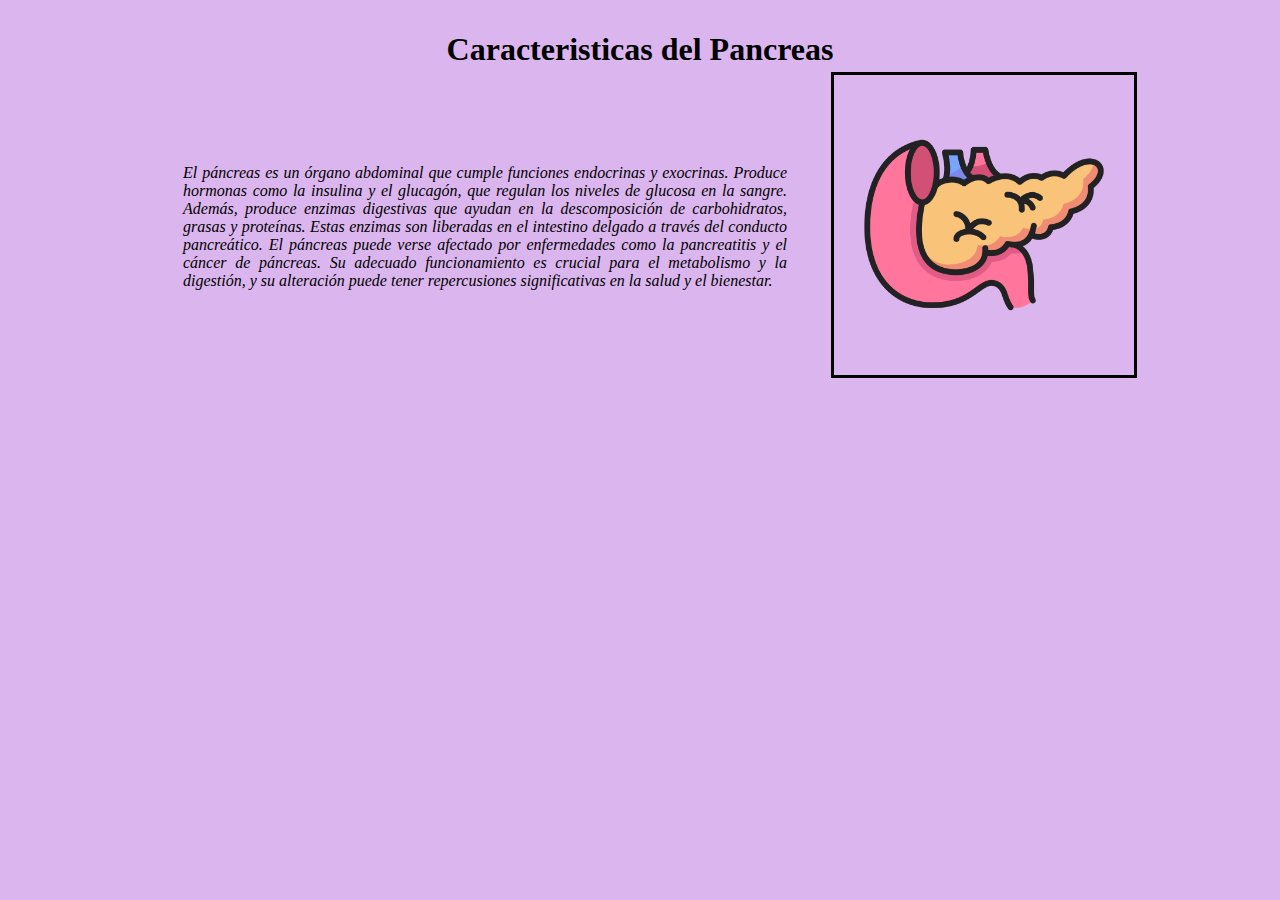
<file: caracteristicas del pancreas.html>
<!DOCTYPE html>
<html lang="en">
<head>
    <meta charset="UTF-8">
    <meta name="viewport" content="width=device-width, initial-scale=1.0">
    <title>Caracteristicas del pancreas</title>
</head>
<body bgcolor="#dbb6ee">
    </table>
    <br>
    <table width="1000" align="center">
        <tr>
        <tr>
            <td align="center" colspan="2"><font face="verdana" size="6" color="black"><b>Caracteristicas del Pancreas</b></font></td>
        </tr>
        <tr>
            <td align="justify"><font face="Tahoma" size="3" color="black"><i><blockquote>El páncreas es un órgano abdominal que cumple funciones endocrinas y exocrinas. Produce hormonas como la insulina y el glucagón, que regulan los niveles de glucosa en la sangre. Además, produce enzimas digestivas que ayudan en la descomposición de carbohidratos, grasas y proteínas. Estas enzimas son liberadas en el intestino delgado a través del conducto pancreático. El páncreas puede verse afectado por enfermedades como la pancreatitis y el cáncer de páncreas. Su adecuado funcionamiento es crucial para el metabolismo y la digestión, y su alteración puede tener repercusiones significativas en la salud y el bienestar.</blockquote></i></font></td>
            <td align="center"><img src="pancreas.png" width="300" border="3"></td>
        </tr>
    </table>
</body>
</html>
</file>
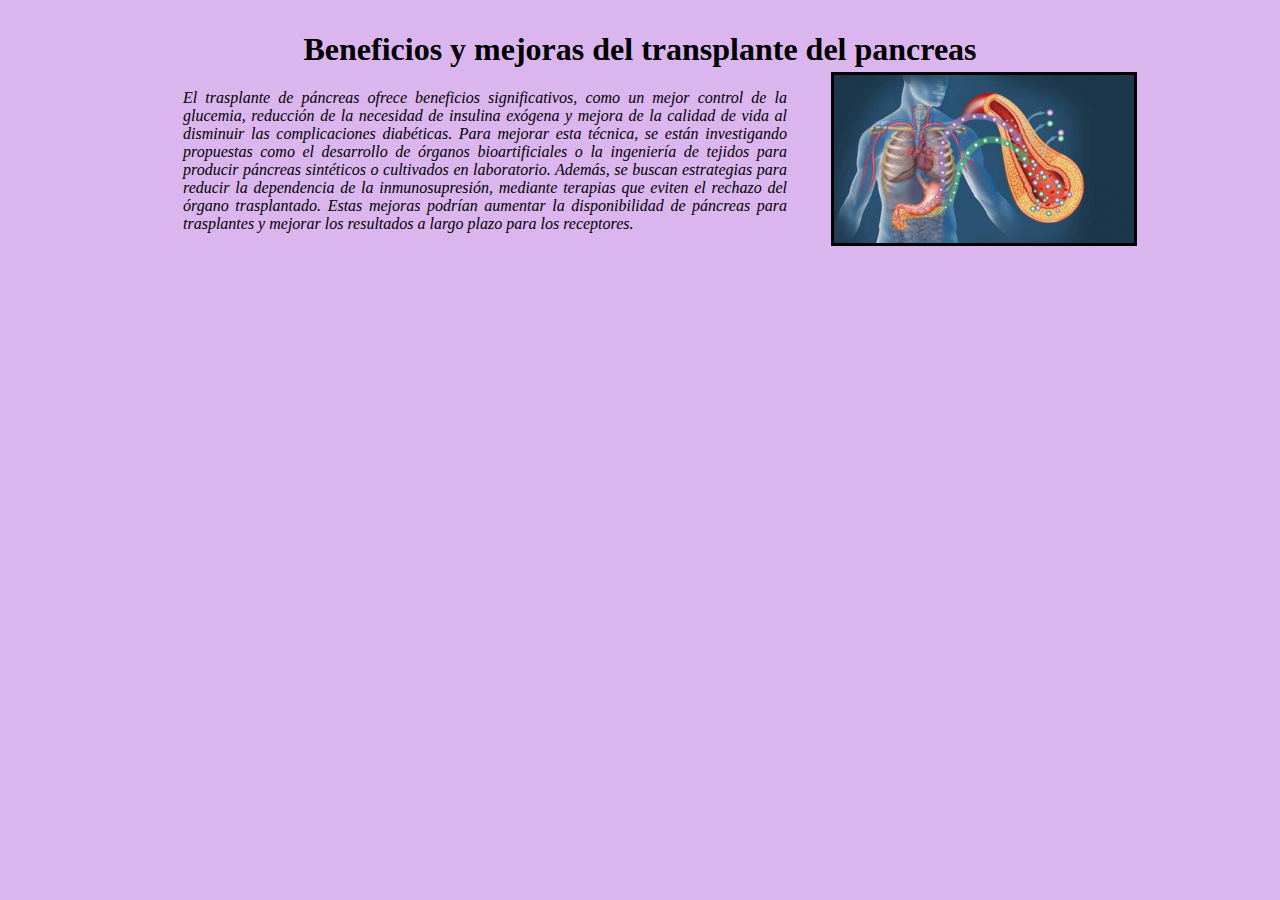
<file: cbeneficios.html>
<!DOCTYPE html>
<html lang="en">
<head>
    <meta charset="UTF-8">
    <meta name="viewport" content="width=device-width, initial-scale=1.0">
    <title>Beneficios y mejoras del transplante</title>
</head>
<body bgcolor="#dbb6ee">
    </table>
    <br>
    <table width="1000" align="center">
        <tr>
        <tr>
            <td align="center" colspan="2"><font face="verdana" size="6" color="black"><b>Beneficios y mejoras del transplante del pancreas</b></font></td>
        </tr>
        <tr>
            <td align="justify"><font face="Tahoma" size="3" color="black"><i><blockquote>El trasplante de páncreas ofrece beneficios significativos, como un mejor control de la glucemia, reducción de la necesidad de insulina exógena y mejora de la calidad de vida al disminuir las complicaciones diabéticas. Para mejorar esta técnica, se están investigando propuestas como el desarrollo de órganos bioartificiales o la ingeniería de tejidos para producir páncreas sintéticos o cultivados en laboratorio. Además, se buscan estrategias para reducir la dependencia de la inmunosupresión, mediante terapias que eviten el rechazo del órgano trasplantado. Estas mejoras podrían aumentar la disponibilidad de páncreas para trasplantes y mejorar los resultados a largo plazo para los receptores.</blockquote></i></font></td>
            <td align="center"><img src="pancreas3.jpg" width="300" border="3"></td>
        </tr>
    </table>
</body>
</html>
</file>
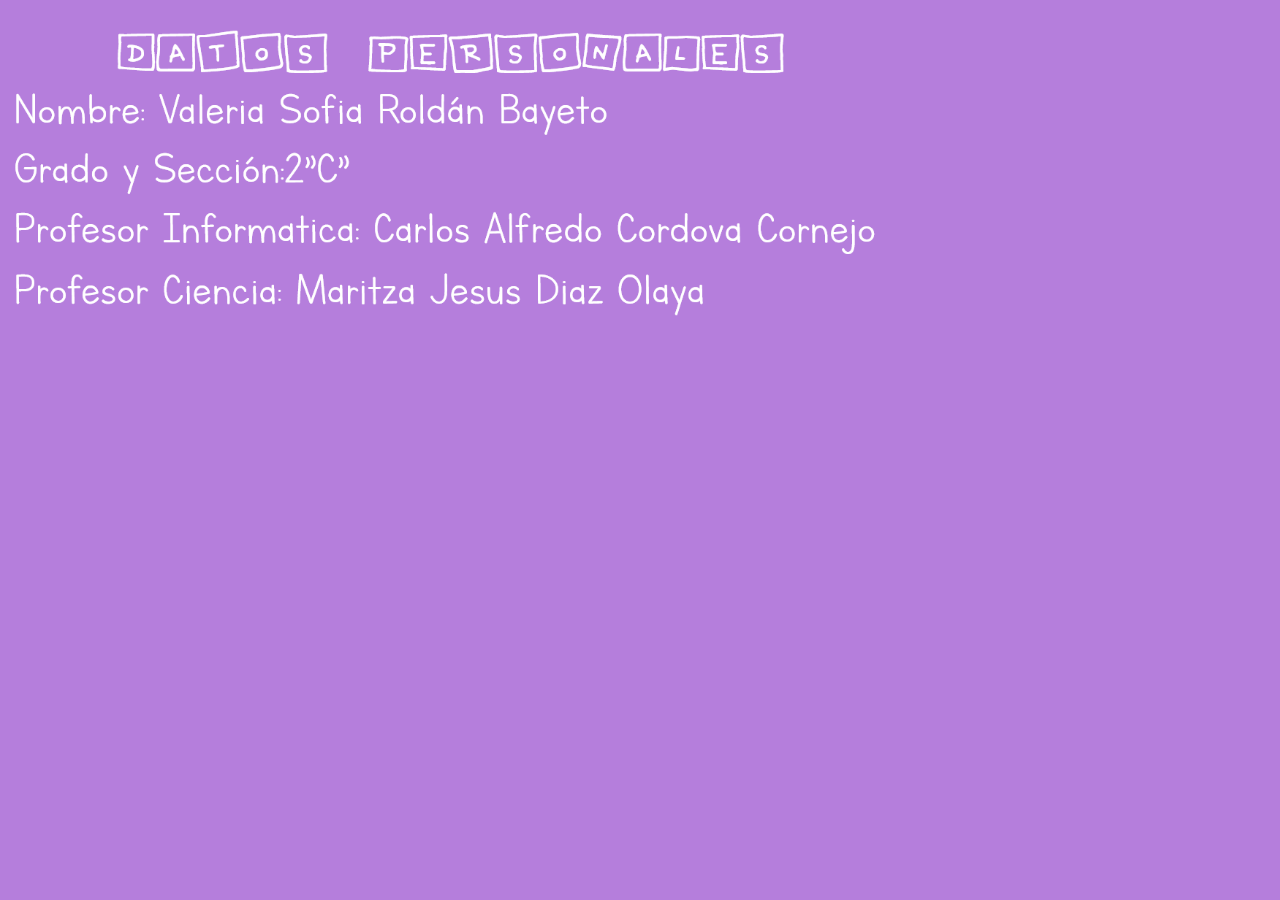
<file: cdatos.html>
<!DOCTYPE html>
<html lang="en">
<head>
    <meta charset="UTF-8">
    <meta http-equiv="X-UA-Compatible" content="IE=edge">
    <meta name="viewport" content="width=device-width, initial-scale=1.0">
    <title>Pancreas</title>
</head>
<body bgcolor="#b57edc">
<p align="left">
    <img src="datos.png" width="70%">
</p>
</body>
</file>
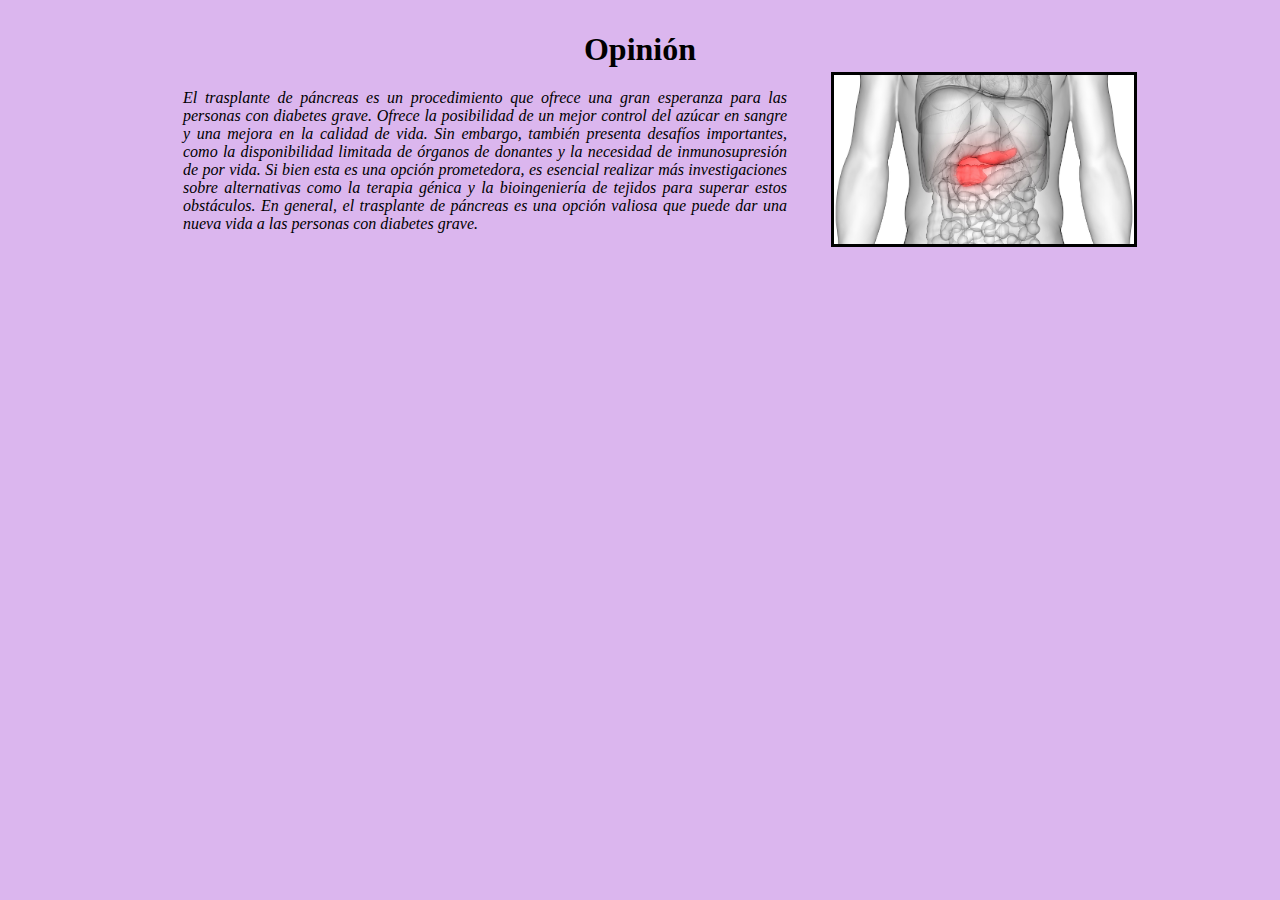
<file: copinion.html>
<!DOCTYPE html>
<html lang="en">
<head>
    <meta charset="UTF-8">
    <meta name="viewport" content="width=device-width, initial-scale=1.0">
    <title>Document</title>
</head>
<body bgcolor="dbb6ee">
</table>
<br>
<table width="1000" align="center">
    <tr>
    <tr>
        <td align="center" colspan="2"><font face="verdana" size="6" color="black"><b>Opinión</b></font></td>
    </tr>
    <tr>
        <td align="justify"><font face="Tahoma" size="3" color="black"><i><blockquote>El trasplante de páncreas es un procedimiento que ofrece una gran esperanza para las personas con diabetes grave. Ofrece la posibilidad de un mejor control del azúcar en sangre y una mejora en la calidad de vida. Sin embargo, también presenta desafíos importantes, como la disponibilidad limitada de órganos de donantes y la necesidad de inmunosupresión de por vida. Si bien esta es una opción prometedora, es esencial realizar más investigaciones sobre alternativas como la terapia génica y la bioingeniería de tejidos para superar estos obstáculos. En general, el trasplante de páncreas es una opción valiosa que puede dar una nueva vida a las personas con diabetes grave.</blockquote></i></font></td>
        <td align="left"><img src="pancreas4.jpg" width="300" border="3"></td>
    </tr>
</body>
</html>
</file>
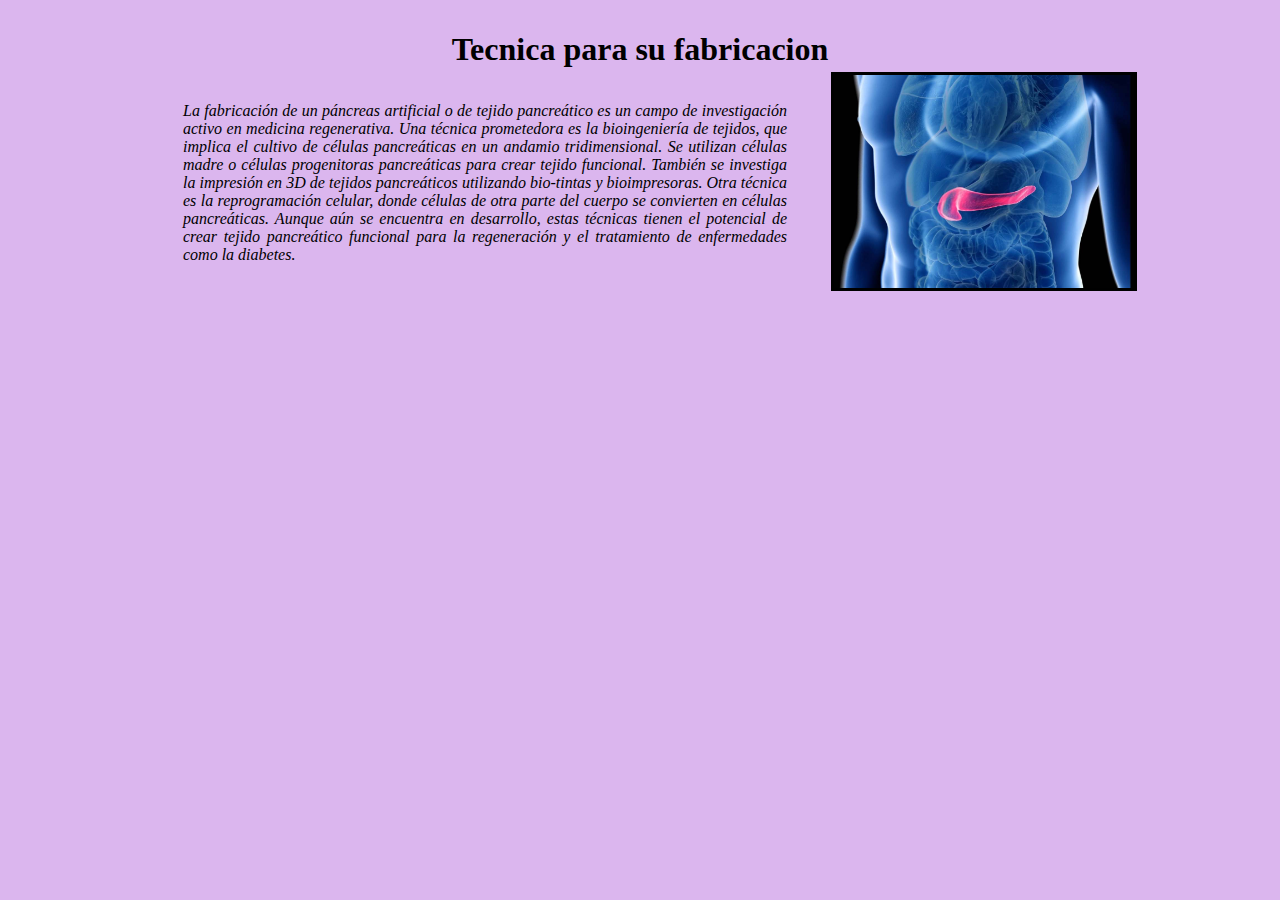
<file: ctecnica.html>
<!DOCTYPE html>
<html lang="en">
<head>
    <meta charset="UTF-8">
    <meta name="viewport" content="width=device-width, initial-scale=1.0">
    <title>Document</title>
</head>
<body bgcolor="dbb6ee">
</table>
<br>
<table width="1000" align="center">
    <tr>
    <tr>
        <td align="center" colspan="2"><font face="verdana" size="6" color="black"><b>Tecnica para su fabricacion</b></font></td>
    </tr>
    <tr>
        <td align="justify"><font face="Tahoma" size="3" color="black"><i><blockquote>La fabricación de un páncreas artificial o de tejido pancreático es un campo de investigación activo en medicina regenerativa. Una técnica prometedora es la bioingeniería de tejidos, que implica el cultivo de células pancreáticas en un andamio tridimensional. Se utilizan células madre o células progenitoras pancreáticas para crear tejido funcional. También se investiga la impresión en 3D de tejidos pancreáticos utilizando bio-tintas y bioimpresoras. Otra técnica es la reprogramación celular, donde células de otra parte del cuerpo se convierten en células pancreáticas. Aunque aún se encuentra en desarrollo, estas técnicas tienen el potencial de crear tejido pancreático funcional para la regeneración y el tratamiento de enfermedades como la diabetes.</blockquote></i></font></td>
        <td align="left"><img src="pancreas2.jpg" width="300" border="3"></td>
    </tr>
</body>
</html>
</file>
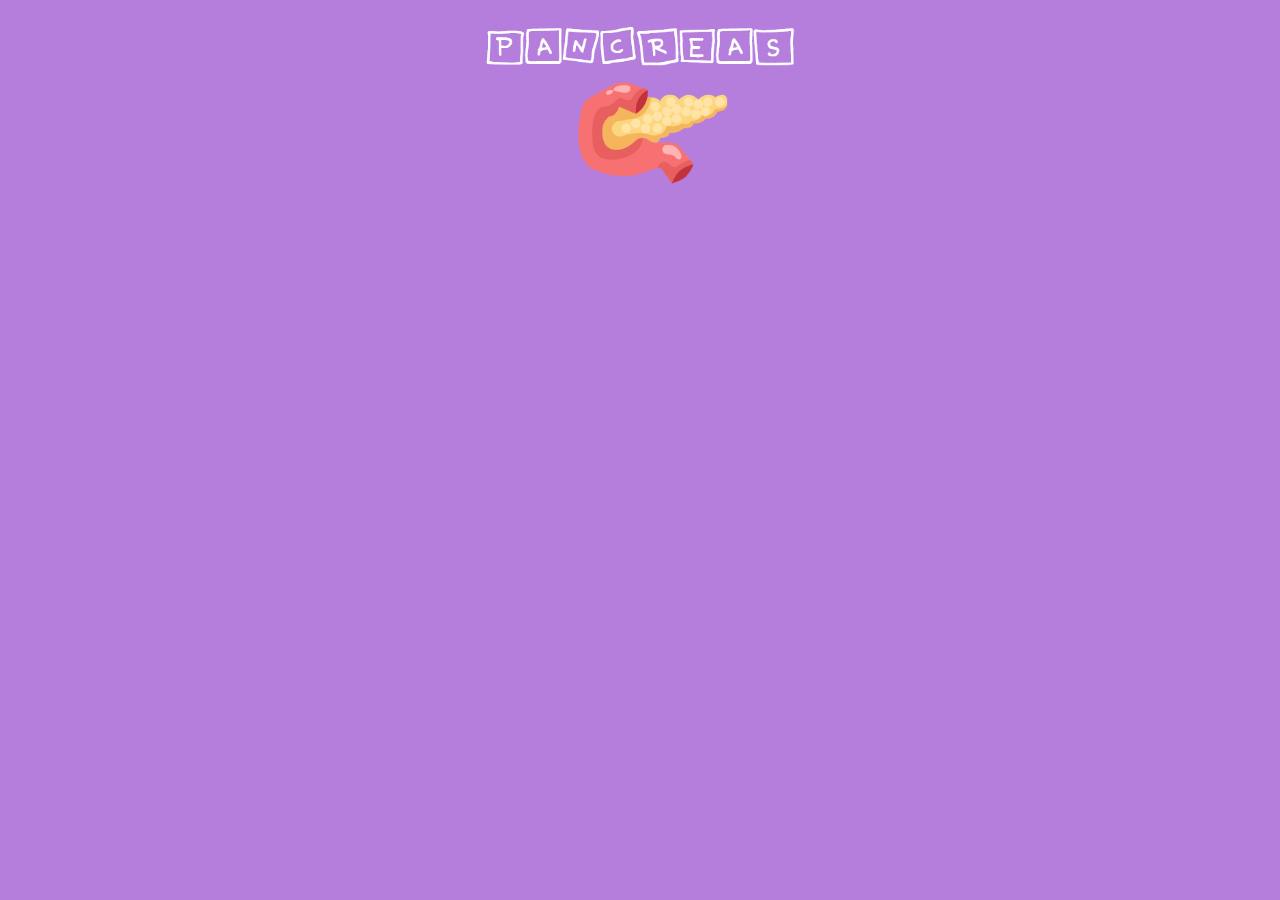
<file: Superior.html>
<!DOCTYPE html>
<html lang="en">
<head>
    <meta charset="UTF-8">
    <meta http-equiv="X-UA-Compatible" content="IE=edge">
    <meta name="viewport" content="width=device-width, initial-scale=1.0">
    <title>Pancreas</title>
</head>
<body bgcolor="#b57edc">
<p align="center">
    <img src="banner.png" width="50%">
</p>
</body>
</file>
